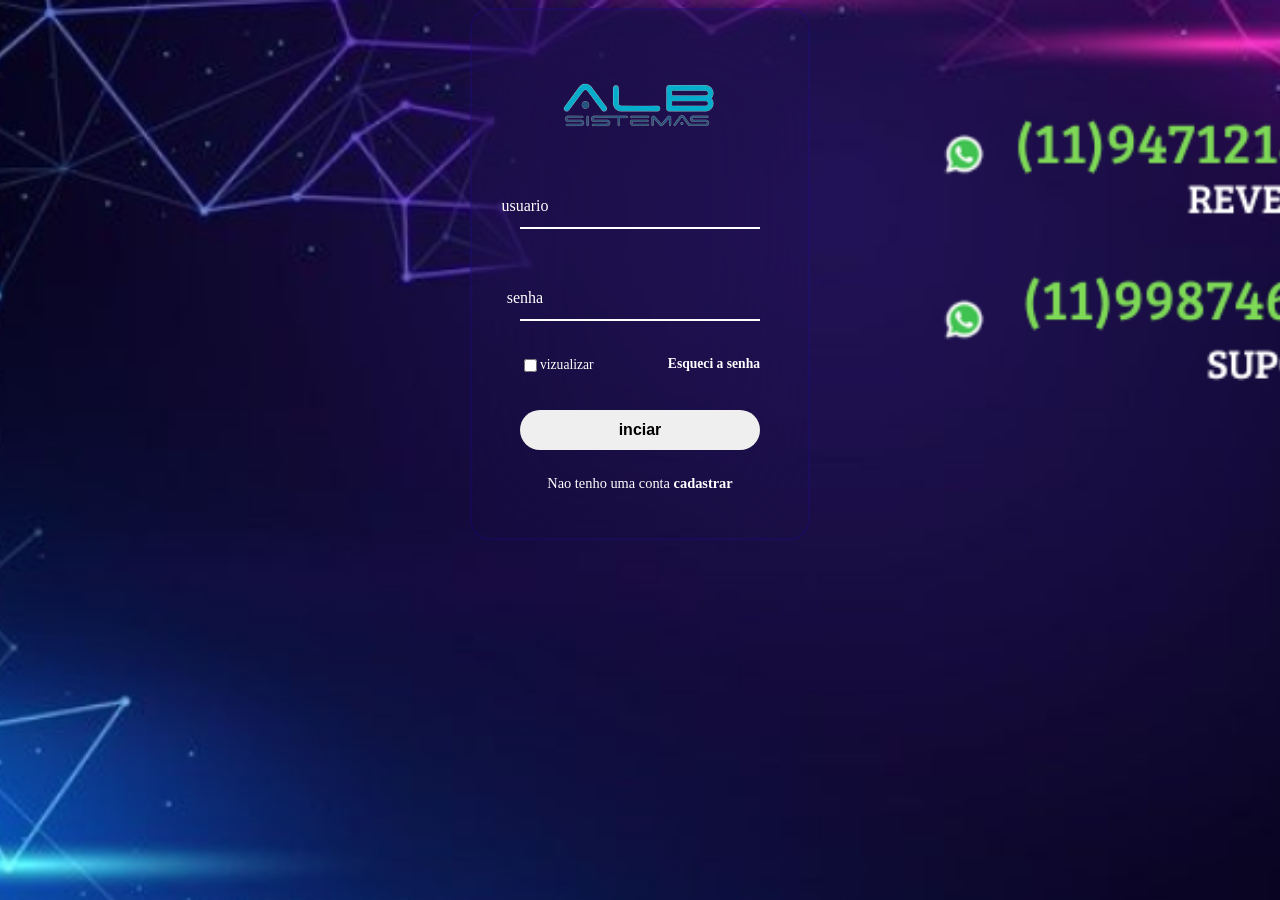
<file: index.html>
<!DOCTYPE html>
<html lang="pt-br">
<head>
    <meta charset="UTF-8">
    <meta name="viewport" content="width=device-width, initial-scale=1.0">
    <title>ALB SISTEMAS</title>
   
    <link rel="shortcut icon" href="imagens/favicon.ico" type="image/x-icon">
    <style>
        body {
      
             display: flex;
            align-items: center;
            justify-content: center;
            min-width: 100vh;
            background-image: url(imagens/alb002.png) ;
            background-repeat: no-repeat;
            background-position: center center;
            background-size: cover;
            background-attachment: fixed;

        }
        section{
    position: relative;
    max-width: 400px;
    background-color: transparent;
    border: 2px solid rgba(30, 10, 255, 0.105);
    border-radius: 20px;
    backdrop-filter: blur(55px);
    display: flex;
    justify-content: center;
    align-items: center;
    padding: 2rem 3rem;

}
.inputbox input{
    width: 100%;
    height: 60px;
    background: transparent;
    border: none;
    outline: none;
    font-size: 1rem;
    padding: 0 35px 0 5px;
    color: #ffffff;
}
.inputbox ion-icon{
    position: absolute;
    right: 8px;
    color: #ffffff;
    font-size: 1.2rem;
    top: 20px;
}
.forget{
    margin: 35px 0;
    font-size: 0.85rem;
    color: #fff;
    display: flex;
    justify-content: space-between;
}
h1{
    background: center;
   
    font-size: 2rem;
    color: #fff;
    text-align: center;

}
.inputbox{
    position: relative;
    margin: 30px 0;
    max-width: 310px;
    border-bottom: 2px solid #fff;


}
.inputbox label{
    position: absolute;
    top: 50%;
    left: 5px;
    transform: translate(-50%);
    color: #fff;
    font-size: 1rem;
    pointer-events: none;
    transition: all 0.5s ease-in-out;

}
input:focus ~ label,
input:valid ~label{
    top: -5px;
}
.forget label{
    display: flex;
    align-items: center;

}

.forget label input{
    margin-right: 3px;

}
.forget a{
    color: #fff;
    text-decoration: none;
    font-weight: 600;

}
.forget a:hover{
    text-decoration: underline;

}
button{
    width: 100%;
    height: 40px;
    border-radius: 40px;
    background-color: (255, 255,255,1);
    border: none;
    outline: none;
    cursor: pointer;
    font-size: 1rem;
    font-weight: 600;
    transition: all 0.4s ease;
}
button:hover{
    background-color: hsl(255, 255, 0.5);
}
.register{
    font-size: 0.9rem;
    color: #fff;
    text-align: center;
    margin: 25px 0 10px;

}
.register p a {
    text-decoration: none;
    color: #fff;
    font-weight: 600;

}
;.register p a:hover{
    text-decoration: underline;
}
       
    </style>
</head>

<body cz-shortcut-listen="true">
    <section>
        <form>
            <h1><img src="imagens/006.png" alt=""></h1>
            
            <div  class="inputbox">
                <ion-icon name="mail-outline"></ion-icon>   
                <input type="email" required>
                <label for="">usuario</label>    
            </div>
            <div class="inputbox">
                <ion-icon name="loke-closed-outline"></ion-icon>
                <input type="password"required>
                <label for="">senha</label>
            </div>
            <div class="forget">
                <label for=""><input type="checkbox">vizualizar</label>
                <a href="#">Esqueci a senha</a>
            </div>
            <button>inciar</button>
            <div class="register">
                
                    <p>Nao tenho uma conta <a href="#">cadastrar</a></p>
            
            </div>
        </form>
       </section>

</body>

</html>
</file>
